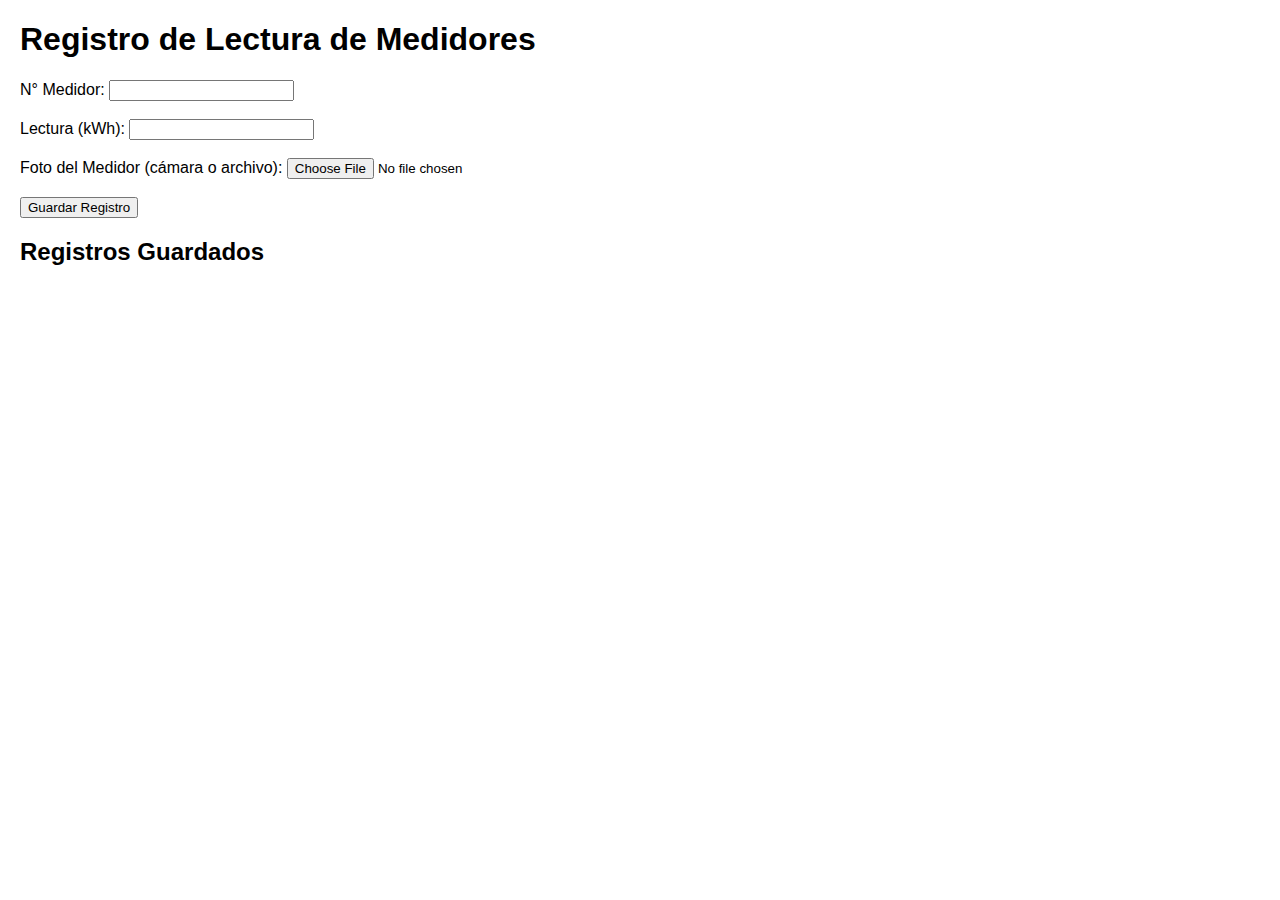
<file: indexA22.html>
<!DOCTYPE html>
<html lang="es">
<head>
  <meta charset="UTF-8">
  <title>Registro de Lectura de Medidores</title>
  <style>
    body { font-family: Arial, sans-serif; margin: 20px; }
    .registro { border: 1px solid #ccc; padding: 10px; margin: 10px 0; border-radius: 5px; }
    img { max-width: 200px; margin-top: 5px; }
    iframe { width: 100%; height: 250px; border: none; margin-top: 5px; }
  </style>
</head>
<body>
  <h1>Registro de Lectura de Medidores</h1>

  <!-- Formulario -->
  <form id="registroForm">
    <label>N° Medidor: 
      <input type="text" id="medidor" required>
    </label><br><br>

    <label>Lectura (kWh): 
      <input type="number" id="lectura" required>
    </label><br><br>

    <label>Foto del Medidor (cámara o archivo): 
      <input type="file" id="foto" accept="image/*" capture="environment" required>
    </label><br><br>

    <button type="button" onclick="guardarRegistro()">Guardar Registro</button>
  </form>

  <h2>Registros Guardados</h2>
  <div id="registros"></div>

  <script>
    function guardarRegistro() {
      const medidor = document.getElementById('medidor').value;
      const lectura = document.getElementById('lectura').value;
      const fotoInput = document.getElementById('foto');

      if (!medidor || !lectura || !fotoInput.files[0]) {
        alert("Completa todos los campos.");
        return;
      }

      const fecha = new Date().toLocaleString();

      // Obtener ubicación
      navigator.geolocation.getCurrentPosition(pos => {
        const lat = pos.coords.latitude;
        const lon = pos.coords.longitude;

        // Convertir foto a URL
        const fotoURL = URL.createObjectURL(fotoInput.files[0]);

        // Mini-mapa usando OpenStreetMap (gratis, sin tarjeta)
        const mapaURL = `https://www.openstreetmap.org/export/embed.html?bbox=${lon-0.001},${lat-0.001},${lon+0.001},${lat+0.001}&layer=mapnik&marker=${lat},${lon}`;

        // Crear registro
        const registro = document.createElement('div');
        registro.className = "registro";
        registro.innerHTML = `
          <p><b>N° Medidor:</b> ${medidor}</p>
          <p><b>Lectura:</b> ${lectura} kWh</p>
          <p><b>Fecha:</b> ${fecha}</p>
          <p><b>Ubicación:</b> ${lat.toFixed(5)}, ${lon.toFixed(5)}<br>
             <a href="https://www.openstreetmap.org/?mlat=${lat}&mlon=${lon}#map=18/${lat}/${lon}" target="_blank">Ver en Mapa</a></p>
          <p><b>Foto:</b><br><img src="${fotoURL}" alt="Foto Medidor"></p>
          <p><b>Mapa:</b><br><iframe src="${mapaURL}"></iframe></p>
        `;

        document.getElementById('registros').appendChild(registro);

        // Reset form
        document.getElementById('registroForm').reset();
      }, err => {
        alert("No se pudo obtener la ubicación: " + err.message);
      });
    }
  </script>
</body>
</html>
</file>
